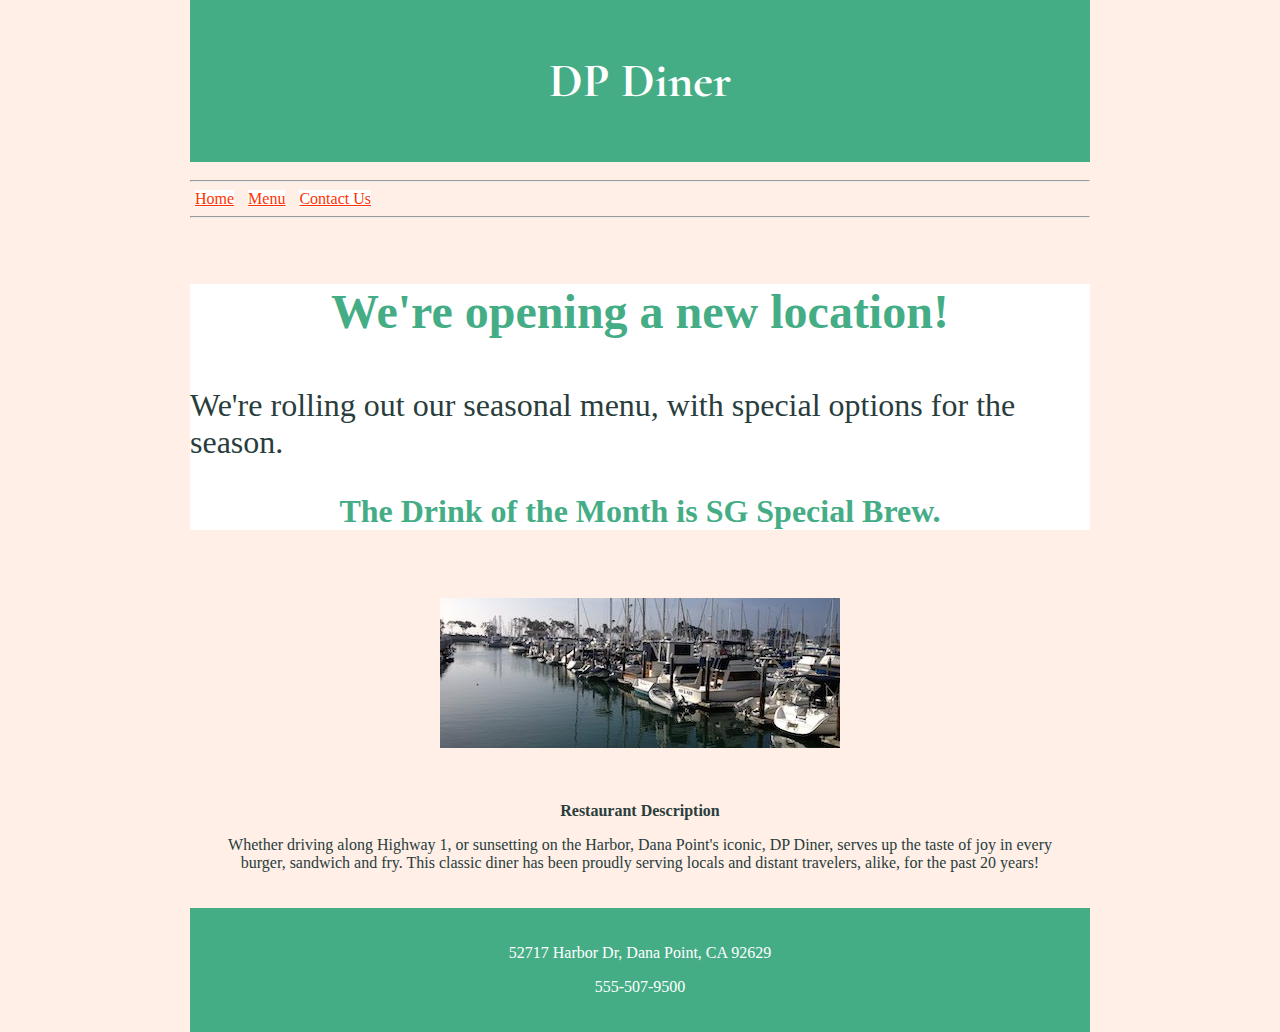
<file: index.html>
<!DOCTYPE html>
<!--
Name: Darla Innes
Date Created: 01/09/19
Most Recent Version: 
-->
<html lang=en>
    <head>
        <meta charset="utf-8">
        <meta name="viewport" content="width-device-width, initial-scale=1, shrink-to-fit=no">
        
        <title>Home Page</title>
        <!-- Bootstrap CDN copied from https://getbootstrap.com/docs/4.1/getting-started/introduction/ -->
        
        <link rel="stylesheet" href="https://stackpath.bootstrapcdn.com/bootstrap/4.1.3/css/bootstrap.min.css" integrity="sha384-MCw98/SFnGE8fJT3GXwEOngsV7Zt27NXFoaoApmYm81iuXoPkFOJwJ8ERdknLPMO" crossorigin="anonymous">
        <link href="styles/restaurantStyles.css" rel="stylesheet" type="text/css" />
        <link href="https://fonts.googleapis.com/css?family=Cormorant|Gentium+Basic|Josefin+Slab|Oranienbaum" rel="stylesheet">
       
        
        <style>
            body {
                background-color: #ffefe6;
            }
            .jumbotron {
                background-color: #fff;
                width: 100%;
            }
        </style>
    </head>
    
    <body>
        <div class="container">
        <header>
            <h1>DP Diner</h1>
        </header>
        
        <nav>
            <hr />
            <a class="btn badge-pill" href="index.html">Home</a>
            <a class="btn badge-pill" href="menu.html">Menu</a>
            <a class="btn badge-pill" href="contact.html">Contact Us</a>
            <hr />
        </nav>
            <div class="container">
                <div class="jumbotron">
                    <div id="important" class="carousel slide" data-ride="carousel">
                        <div class="carousel-inner">
                            <div class="carousel-item active" style="background-color: #fff;">
                                <p style="text-align: center; font-size: 3em; font-weight: bold; color: #45ad86;">We're opening a new location!</p>
                            </div>
                            <div class="carousel-item">
                                <p style="font-size: 2em; color: #293d3d; background-color: #fff">We're rolling out our seasonal menu, with special options for the season.</p>
                            </div>
                            <div class="carousel-item">
                                <p style="text-align: center; font-size: 2em; font-weight: bold; color: #45ad86; background-color: #fff">The Drink of the Month is SG Special Brew.</p>
                            </div>
                        </div>
                    </div>
            </div>
            </div>
        <section style="text-align: center;">
            <article id="restaurant-desc">

                <p><img src="images/harbor-view.JPG"></p>
                <br />
                <p><strong>Restaurant Description</strong></p>
                <p>Whether driving along Highway 1, or sunsetting on the Harbor, Dana Point's iconic, DP Diner, serves up the taste of joy in every burger, sandwich and fry. This classic diner has been proudly serving locals and distant travelers, alike, for the past 20 years! </p>
            </article>
        </section>
        
        <footer>
            <p>52717 Harbor Dr, Dana Point, CA 92629</p>
            <p>555-507-9500</p>
        </footer> 
        </div>
                <!-- CDN links copied from https://getbootstrap.com/docs/4.1/getting-started/introduction/ -->
        <script src="https://code.jquery.com/jquery-3.3.1.slim.min.js" integrity="sha384-q8i/X+965DzO0rT7abK41JStQIAqVgRVzpbzo5smXKp4YfRvH+8abtTE1Pi6jizo" crossorigin="anonymous"></script>
        <script src="https://cdnjs.cloudflare.com/ajax/libs/popper.js/1.14.3/umd/popper.min.js" integrity="sha384-ZMP7rVo3mIykV+2+9J3UJ46jBk0WLaUAdn689aCwoqbBJiSnjAK/l8WvCWPIPm49" crossorigin="anonymous"></script>
        <script src="https://stackpath.bootstrapcdn.com/bootstrap/4.1.3/js/bootstrap.min.js" integrity="sha384-ChfqqxuZUCnJSK3+MXmPNIyE6ZbWh2IMqE241rYiqJxyMiZ6OW/JmZQ5stwEULTy" crossorigin="anonymous"></script>
    </body>
</html>
</file>
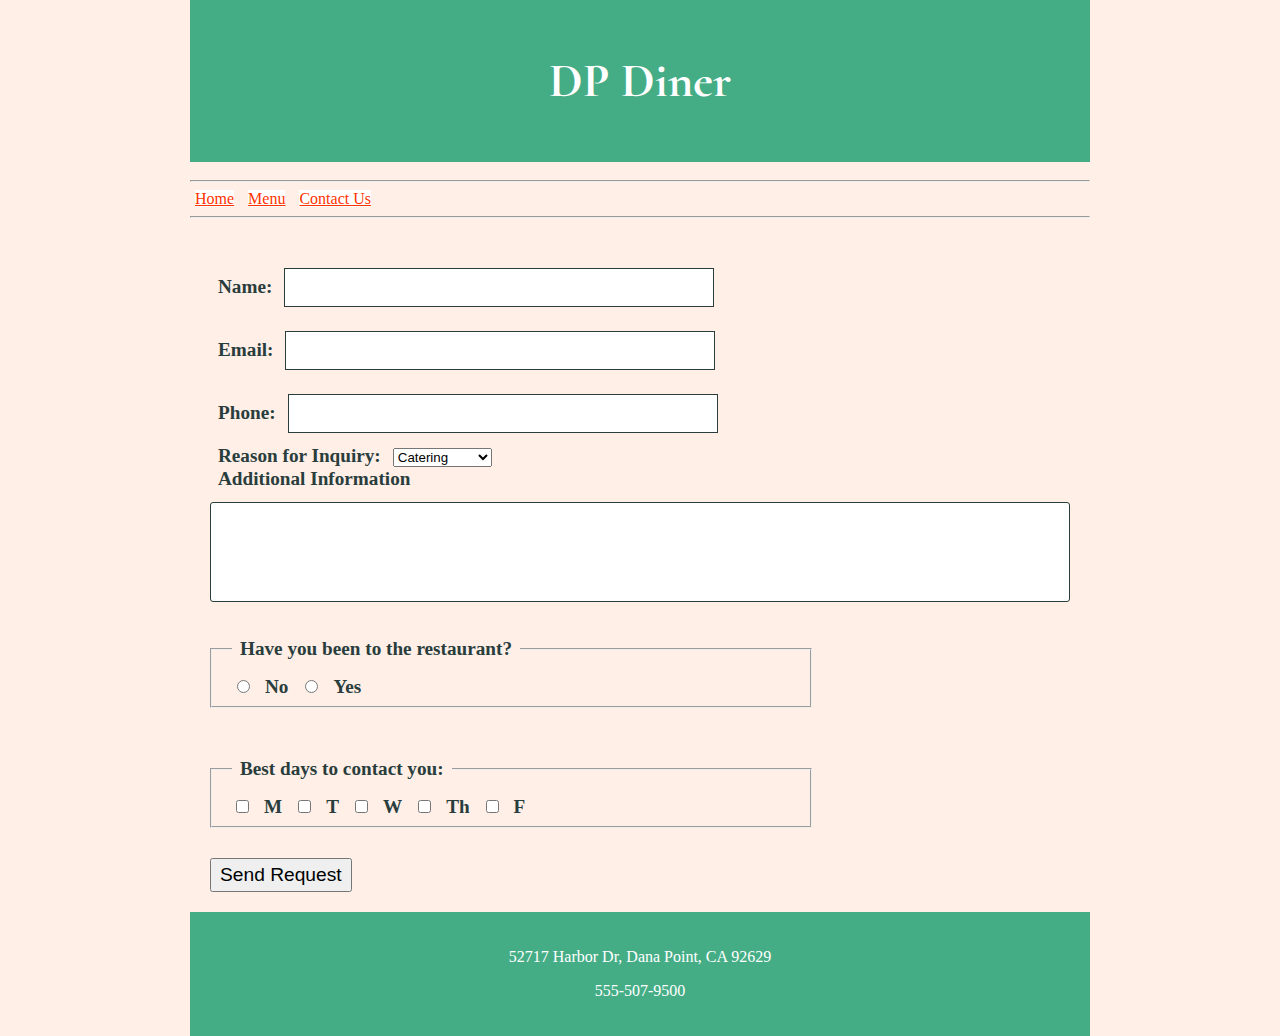
<file: contact.html>
<!DOCTYPE html>
<!--
Name: Darla Innes
Date Created: 01/07/19
Most Recent Revision: 
-->
<html lang=en>
    <head>
        <meta charset="utf-8">
        <meta name="viewport" content="width-device-width, initial-scale=1, shrink-to-fit=no">
        
        <title>Contact Us</title>
        <!-- Bootstrap CDN copied from https://getbootstrap.com/docs/4.1/getting-started/introduction/ -->
        
        <link rel="stylesheet" href="https://stackpath.bootstrapcdn.com/bootstrap/4.1.3/css/bootstrap.min.css" integrity="sha384-MCw98/SFnGE8fJT3GXwEOngsV7Zt27NXFoaoApmYm81iuXoPkFOJwJ8ERdknLPMO" crossorigin="anonymous">
        <link href="styles/restaurantStyles.css" rel="stylesheet" type="text/css" />
        <link href="https://fonts.googleapis.com/css?family=Cormorant|Gentium+Basic|Josefin+Slab|Oranienbaum" rel="stylesheet">
       
        
        <style>
            body {
                background-color: #ffefe6;
            }
            label, legend {
                font-weight: bold;
                font-size: 1.2em;
                padding: 8px 8px;
            }
            input[type=text] {
                border: 1px solid #293d3d;
                width: 50%;
                padding: 8px 8px;
                margin: 12px 0;
                box-sizing: border-box;
                font-size: 1.1em;
            }
            fieldset {
                width: 70%;
                padding: 8px 20px;
                margin: 12px 0;
                box-sizing: border-box;
            }
            select, textarea {
                margin: 1px 0;
            }
            
            input[type=submit] {
                font-size: 1.2em;
                padding: 4px 8px;
            }
            input[type=submit]:hover {
                background-color: #7e8a8a;
                color: #fff;
            }
            textarea {
                width: 100%;
                height: 100px;
                padding: 2px 20px;
                margin: 12px 0;
                box-sizing: border-box;
                border: 1px solid #293d3d;
                border-radius: 3px;
                background-color: #fff;
                resize: none;
            }
        </style>
    </head>
    
    <body>
        <div class="container">
        <header>
            <h1>DP Diner</h1>
        </header>
        
        <nav>
            <hr/>
            <a class="btn badge-pill" href="index.html">Home</a>
            <a class="btn badge-pill" href="menu.html">Menu</a>
            <a class="btn badge-pill" href="contact.html">Contact Us</a>
            <hr/>
        </nav>
     
        <section>
            <article>
                <form action="submit.html" method="POST">
                    
                    <label for="name">Name:</label>
                    <input type="text" id="name" name="name"> <br />
                    
                    <label for="email">Email:</label>
                    <input type="text" id="email" name="email"> <br />
                    
                    <label for="phone">Phone:</label>
                    <input type="text" id="phone" name="phone"> <br />
                    
                    <label for="reason">Reason for Inquiry:</label>
                    <select id="reason" name="reason">
                        <option value="default" selected>Catering</option>
                        <option value="party">Private Party</option>
                        <option value="feedback">Feedback</option>
                        <option value="other">Other</option>
                    </select> <br />
                    
                    <label for="info">Additional Information</label>
                    <textarea id="info" name="info"></textarea> <br />
                    
                    <fieldset>
                        <legend>Have you been to the restaurant?</legend>
                        
                        <input type="radio" id="choice1" name="questionnaire" value="no">
                        <label for="choice1">No</label>
                        
                        <input type="radio" id="choice2" name="questionnaire" value="yes">
                        <label for="choice2">Yes</label>
                        
                    </fieldset> <br />
                    
                    <fieldset>
                        <legend>Best days to contact you:</legend>
                        
                        <input type="checkbox" id="mon" name="days" value="mon">
                        <label for="mon">M</label>
                        
                        <input type="checkbox" id="tue" name="days" value="tue">
                        <label for="tue">T</label>
                        
                        <input type="checkbox" id="wed" name="days" value="wed">
                        <label for="wed">W</label>
                        
                        <input type="checkbox" id="thu" name="days" value="thu">
                        <label for="thu">Th</label>
                        
                        <input type="checkbox" id="fri" name="days" value="fri">
                        <label for="fri">F</label>
                    </fieldset> <br />
                    
                    <input class="btn badge-pill" type="submit" name="submit" value="Send Request">
                </form>
            </article>
        </section>

        <footer>
            <p>52717 Harbor Dr, Dana Point, CA 92629</p>
            <p>555-507-9500</p>
        </footer>
        </div>
                <!-- CDN links copied from https://getbootstrap.com/docs/4.1/getting-started/introduction/ -->
        <script src="https://code.jquery.com/jquery-3.3.1.slim.min.js" integrity="sha384-q8i/X+965DzO0rT7abK41JStQIAqVgRVzpbzo5smXKp4YfRvH+8abtTE1Pi6jizo" crossorigin="anonymous"></script>
        <script src="https://cdnjs.cloudflare.com/ajax/libs/popper.js/1.14.3/umd/popper.min.js" integrity="sha384-ZMP7rVo3mIykV+2+9J3UJ46jBk0WLaUAdn689aCwoqbBJiSnjAK/l8WvCWPIPm49" crossorigin="anonymous"></script>
        <script src="https://stackpath.bootstrapcdn.com/bootstrap/4.1.3/js/bootstrap.min.js" integrity="sha384-ChfqqxuZUCnJSK3+MXmPNIyE6ZbWh2IMqE241rYiqJxyMiZ6OW/JmZQ5stwEULTy" crossorigin="anonymous"></script>
    </body>
</html>
</file>
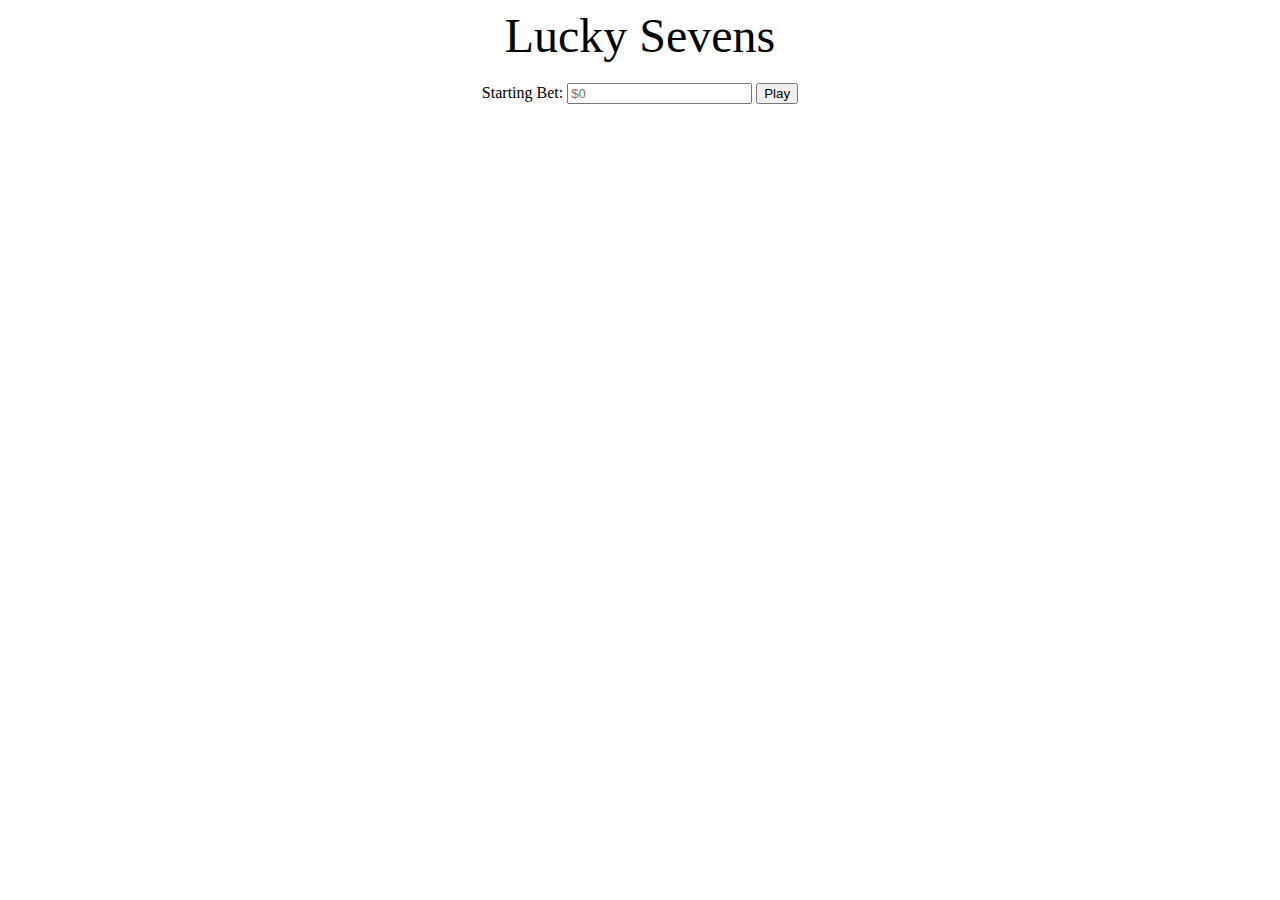
<file: lucky7s.html>
<!DOCTYPE html>
 
<html lang="en">
<head>
    <title>Lucky Sevens</title>
    <style>
        .lgText {
            font-size: 3em;
        }
    
    </style>
</head>
    <center>
<body>
<div class="lgText">Lucky Sevens</div>
    <div style="margin: 20px 20px">
        Starting Bet: <input type="text" id="inputBet" name="startBet" placeholder="$0" />
        <button onclick="playButton();">Play</button>
    </div>
    
    
    
    <div id="results" style="display:none;">
        <div style="font-size: 2em;">Results</div>
        <div style="margin: 10px 10px">
            <table>
                <tr>
                    <td>Starting Bet: </td>
                    <td>$<span id="dollarAmt"></span>.00</td>
                </tr>

                <tr>
                    <td>Total Rolls Before Going Broke</td>
                    <td><span id="totalRolls"></span></td>
                </tr>
                <tr>
                    <td>Highest Amount Won</td>
                    <td><span id="highAmtWon"></span></td>
                </tr>
                <tr>
                    <td>Roll Count at Highest Amount Won</td>
                    <td><span id="highAmtRollCt"></span></td>
                </tr>
            </table>
            
        </div>
    </div>
        <script type="text/javascript">
             
   
            function playButton() {
                var inputBet = document.getElementById("inputBet").value;
                var finalRollCt = 0;
                var die1 = 0;
                var die2 = 0;	
                var diceSum = 0;
                var rollCt=0;
                var totalDollars = inputBet;
                var yay = totalDollars +4;
                var shoot = totalDollars -1;
                document.getElementById("dollarAmt").innerText = document.getElementById("inputBet").value;
                document.getElementById("totalRolls").innerHTML = document.getElementById("finalRollCt")
                document.getElementById("highAmtWon").innerHTML = document.getElementById("finalHighAmt"); document.getElementById("highAmtRollCt").innerHTML = document.getElementById("finalHighCt"); 
                console.log(inputBet);
                document.getElementById("results").style.display = "block";
                     
                 do{
                     
                     die1 = Math.floor(Math.random() * 6) + 1;
                     die2 = Math.floor(Math.random() * 6) + 1;
                     diceSum = die1 + die2;  
                     
                     if (diceSum==7){
                         totalDollars +=yay;
                     }
                     else {totalDollars -= shoot;
                           rollCt++; 
                          }
            } while (totalDollars>0);
            }
     
            /*
            
           
      
                var rollCt = dicecount();
            var highAmt = winnings();
            var highCt = rolling();
*/
    </script>
</body></center>
</html>
</file>
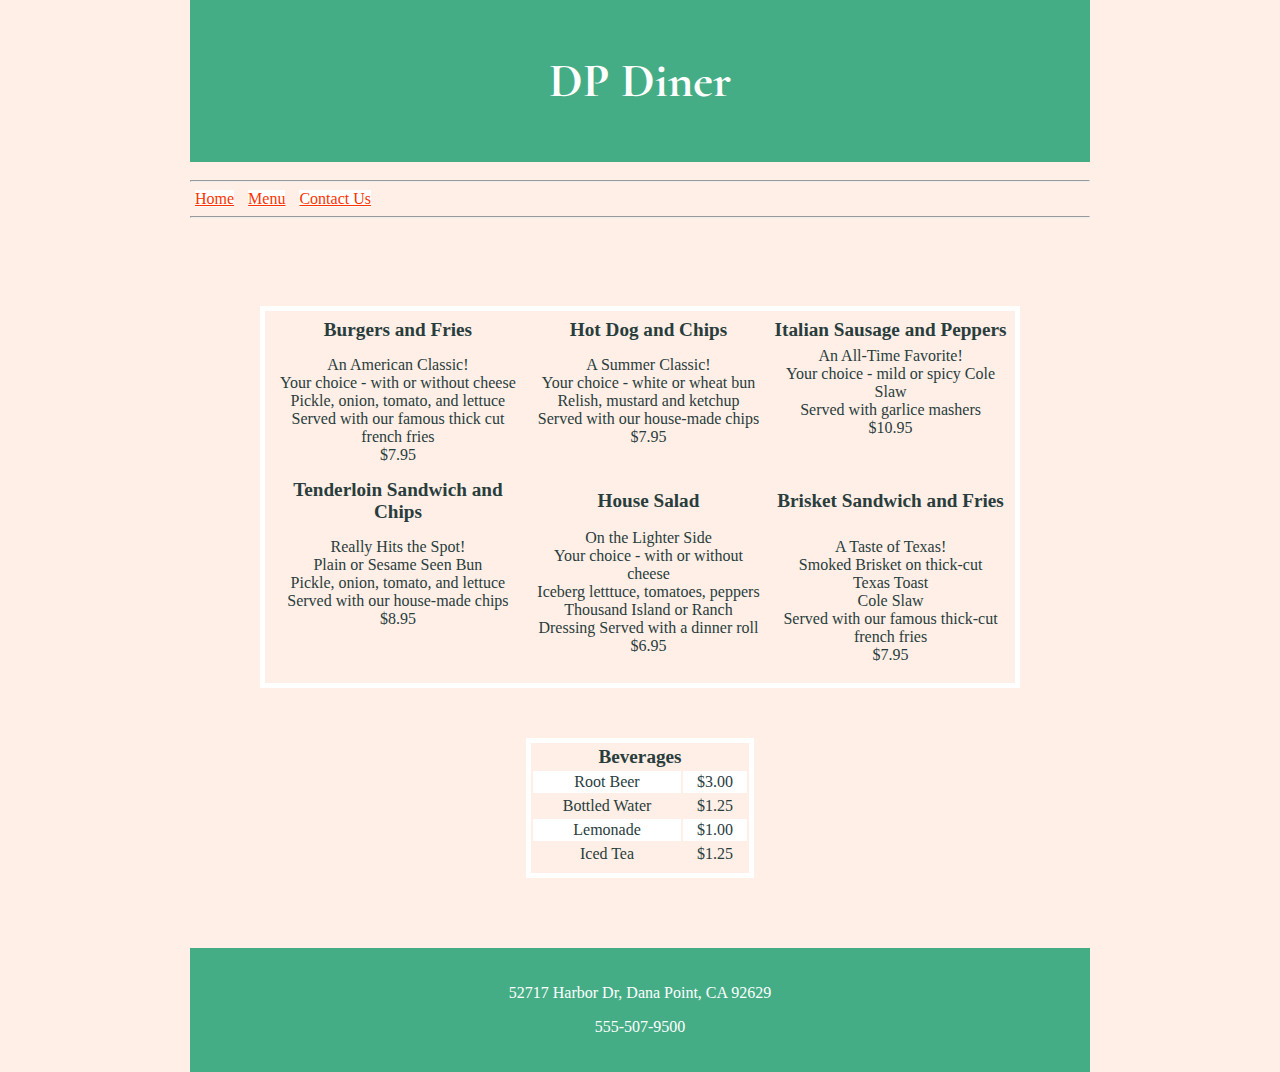
<file: menu.html>
<!DOCTYPE html>
<!--
Name: Darla Innes
Date Created: 01/07/19
Most Recent Revision: 
-->
<html lang=en>
    <head>
        <meta charset="utf-8">
        <meta name="viewport" content="width-device-width, initial-scale=1, shrink-to-fit=no">
        
        <title>Menu</title>
        <!-- Bootstrap CDN copied from https://getbootstrap.com/docs/4.1/getting-started/introduction/ -->
        
        <link rel="stylesheet" href="https://stackpath.bootstrapcdn.com/bootstrap/4.1.3/css/bootstrap.min.css" integrity="sha384-MCw98/SFnGE8fJT3GXwEOngsV7Zt27NXFoaoApmYm81iuXoPkFOJwJ8ERdknLPMO" crossorigin="anonymous">
        <link href="styles/restaurantStyles.css" rel="stylesheet" type="text/css" />
        <link href="https://fonts.googleapis.com/css?family=Cormorant|Gentium+Basic|Josefin+Slab|Oranienbaum" rel="stylesheet">
       
        
        <style>
 
            body {
                background-color: #ffefe6;
            }
            article {
                margin: 50px; 
            }
            table {
                width: 100%;
                margin: auto;
                border: thick #ffffff solid;
         
                text-align: center;
               
            }
          td {
                padding: 2px;
            }

            .bold {
                font-weight: bold;
                font-size: 1.2em;
            }
            .drinks tr:nth-child(odd) {
                background-color: #fff;
            }
            
        </style>

    </head>
    
    <body>
        <div class="container">
        <header>
            <h1>DP Diner</h1>
        </header>
        
        <nav>
            <hr/>
            <a class="btn badge-pill" href="index.html">Home</a>
            <a class="btn badge-pill" href="menu.html">Menu</a>
            <a class="btn badge-pill" href="contact.html">Contact Us</a>
            <hr/>
        </nav>
        
        <section>
            <article>
                <table>
                    <thead>
                    <tr>
                        <th colspan="3"></th>
                    </tr>
                    </thead>
                    <tbody>
                        <tr class="bold">
                            <td>Burgers and Fries</td>
                            <td>Hot Dog and Chips</td>
                            <td>Italian Sausage and Peppers</td>
                        </tr>
                        <tr>
                            <td>
                            An American Classic!<br />
                            Your choice - with or without cheese<br />
                            Pickle, onion, tomato, and lettuce<br />
                            Served with our famous thick cut<br />
                            french fries<br/>
                            $7.95
                            </td>
                            <td>
                            A Summer Classic!<br />
                            Your choice - white or wheat bun<br />
                            Relish, mustard and ketchup<br />
                            Served with our house-made chips<br/>
                            $7.95<br/>
                            <br/>
                            </td>
                            <td>
                            An All-Time Favorite!<br />
                            Your choice - mild or spicy Cole Slaw<br />
                            Served with garlice mashers<br/>
                            $10.95<br/>
                            <br/>
                            <br/>
                            </td>
                        </tr>

                        <tr class="bold">
                            <td>Tenderloin Sandwich and Chips</td>
                            <td>House Salad</td>
                            <td>Brisket Sandwich and Fries</td>
                        </tr>
                
                        <tr>
                            <td>
                                Really Hits the Spot!<br/>
                                Plain or Sesame Seen Bun<br/>
                                Pickle, onion, tomato, and lettuce<br/>
                                Served with our house-made chips<br/>
                                $8.95<br/>
                                <br/>
                                <br/>
                            </td>
                            <td>
                                On the Lighter Side<br/>

                                Your choice - with or without cheese<br/>
                                Iceberg letttuce, tomatoes, peppers<br/>
                                Thousand Island or Ranch<br/>
                                Dressing Served with a dinner roll<br/>
                                $6.95<br/>
                                <br/>
                            </td>
                            <td>
                                A Taste of Texas!<br/>
                                Smoked Brisket on thick-cut<br/>
                                Texas Toast<br/>
                                Cole Slaw<br/>
                                Served with our famous thick-cut<br/>
                                french fries<br/>
                                $7.95
                            </td>
                        </tr>
                    </tbody>
                    <tfoot>
                        <td colspan="3"></td>
                    </tfoot>
            </table>
            </article>
 
           <article> 
               <table style="width: 30%" >
                   <thead>
                       <tr>
                           <th class="bold" colspan="2">
                               Beverages
                           </th>
                          
                       </tr>
                   </thead> 
                   <tbody class="drinks">
                       <tr>
                           <td>Root Beer</td>
                           <td>$3.00</td>  
                       </tr>
                       <tr>
                           <td>Bottled Water</td>
                           <td>$1.25</td>
                       </tr>
                       <tr>
                           <td>Lemonade</td>
                           <td>$1.00</td>
                       </tr>
                       <tr>
                           <td>Iced Tea</td>
                           <td>$1.25</td>
                       </tr>
                   <tfoot>
                       <td colspan="2"> </td>
                   </tfoot>
               </table>
            </article>
            
        </section>
        
        <footer>
            <p>52717 Harbor Dr, Dana Point, CA 92629</p>
            <p>555-507-9500</p>
        </footer>
        </div>
                <!-- CDN links copied from https://getbootstrap.com/docs/4.1/getting-started/introduction/ -->
        <script src="https://code.jquery.com/jquery-3.3.1.slim.min.js" integrity="sha384-q8i/X+965DzO0rT7abK41JStQIAqVgRVzpbzo5smXKp4YfRvH+8abtTE1Pi6jizo" crossorigin="anonymous"></script>
        <script src="https://cdnjs.cloudflare.com/ajax/libs/popper.js/1.14.3/umd/popper.min.js" integrity="sha384-ZMP7rVo3mIykV+2+9J3UJ46jBk0WLaUAdn689aCwoqbBJiSnjAK/l8WvCWPIPm49" crossorigin="anonymous"></script>
        <script src="https://stackpath.bootstrapcdn.com/bootstrap/4.1.3/js/bootstrap.min.js" integrity="sha384-ChfqqxuZUCnJSK3+MXmPNIyE6ZbWh2IMqE241rYiqJxyMiZ6OW/JmZQ5stwEULTy" crossorigin="anonymous"></script>
    </body>
</html>
</file>
<file: styles/restaurantStyles.css>
/*
Name: Darla Innes
Date Created: 01/15/19
Most Recent Version:
*/

header, footer{
    text-align: center;
    background-color: #45ad86;
    color:#fff;
    margin: 0;
    padding: 20px 20px 20px 20px;
}
body {
    font-family: 'Gentium Basic', serif;
    color: #293d3d;
    max-width: 900px;
    margin: 0 auto;
}
h1 {
     font-family: 'Cormorant', serif;
    font-size: 3em
}
nav {
    border-top: thin #293d3d;
    border-bottom: thin #293d3d;
    width: 100%;
    padding-top: 10px;
    padding-bottom: 10px;

}
nav .btn {
    background-color: #fff;
    color: #f30;    
    margin: 0px 5px 0px 5px;
}
nav .btn:visited {
    color: #7e8a8a;
}
nav .btn:hover {
    font-weight: bold;
}

nav .btn:active {
    text-decoration: none;
}

    
section {
    padding: 20px;
}
</file>
